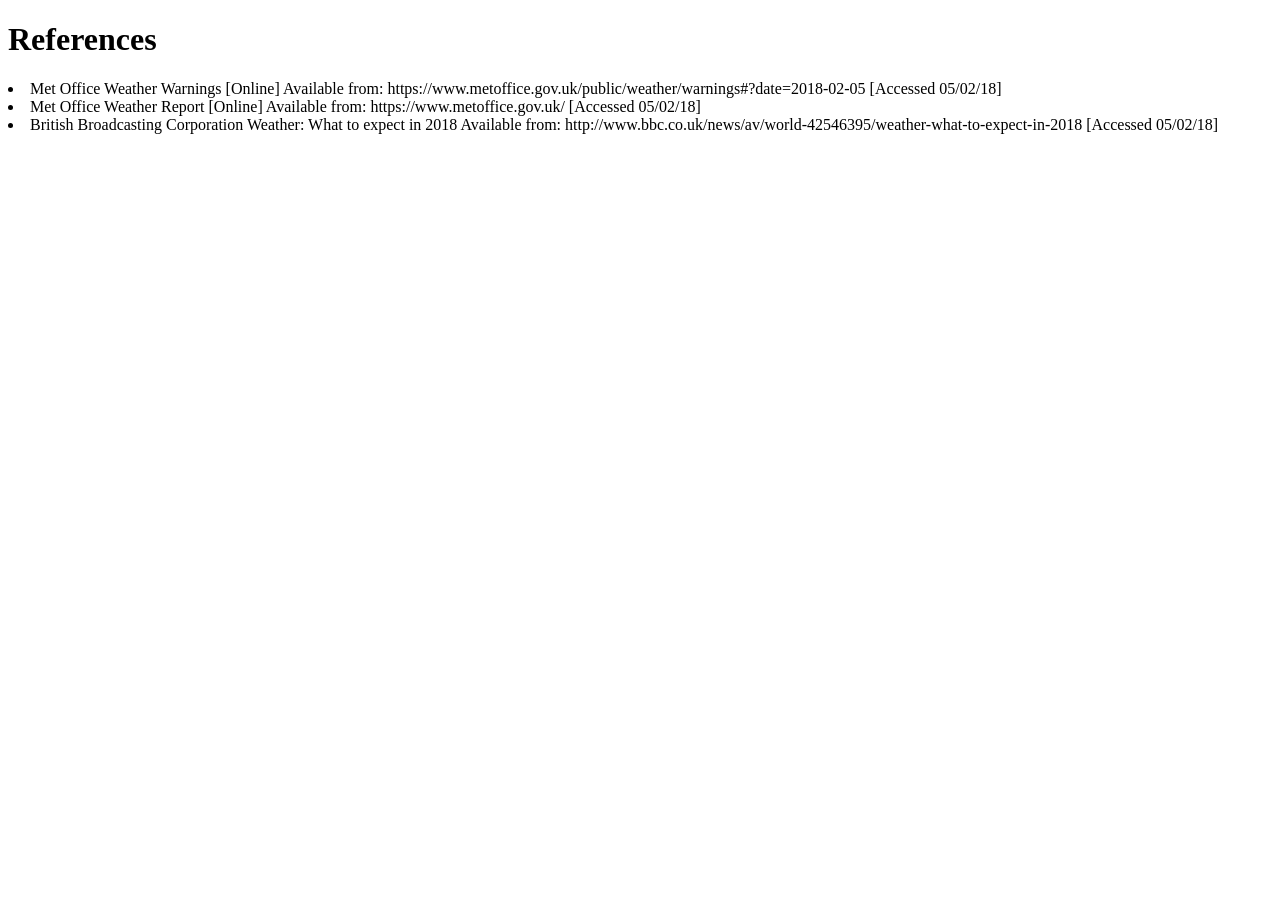
<file: References.html>
<!DOCTYPE html>
<head>
<title>References</title>
</head>
<body>
<h1>References</h1>
<li>
Met Office Weather Warnings [Online] Available from: https://www.metoffice.gov.uk/public/weather/warnings#?date=2018-02-05 [Accessed 05/02/18]
			</li>
			<li>
			Met Office Weather Report [Online] Available from: https://www.metoffice.gov.uk/	
			[Accessed 05/02/18]
				<br/>
	<li>
	British Broadcasting Corporation Weather: What to expect in 2018 Available from: http://www.bbc.co.uk/news/av/world-42546395/weather-what-to-expect-in-2018 [Accessed 05/02/18]


</body>
</file>
